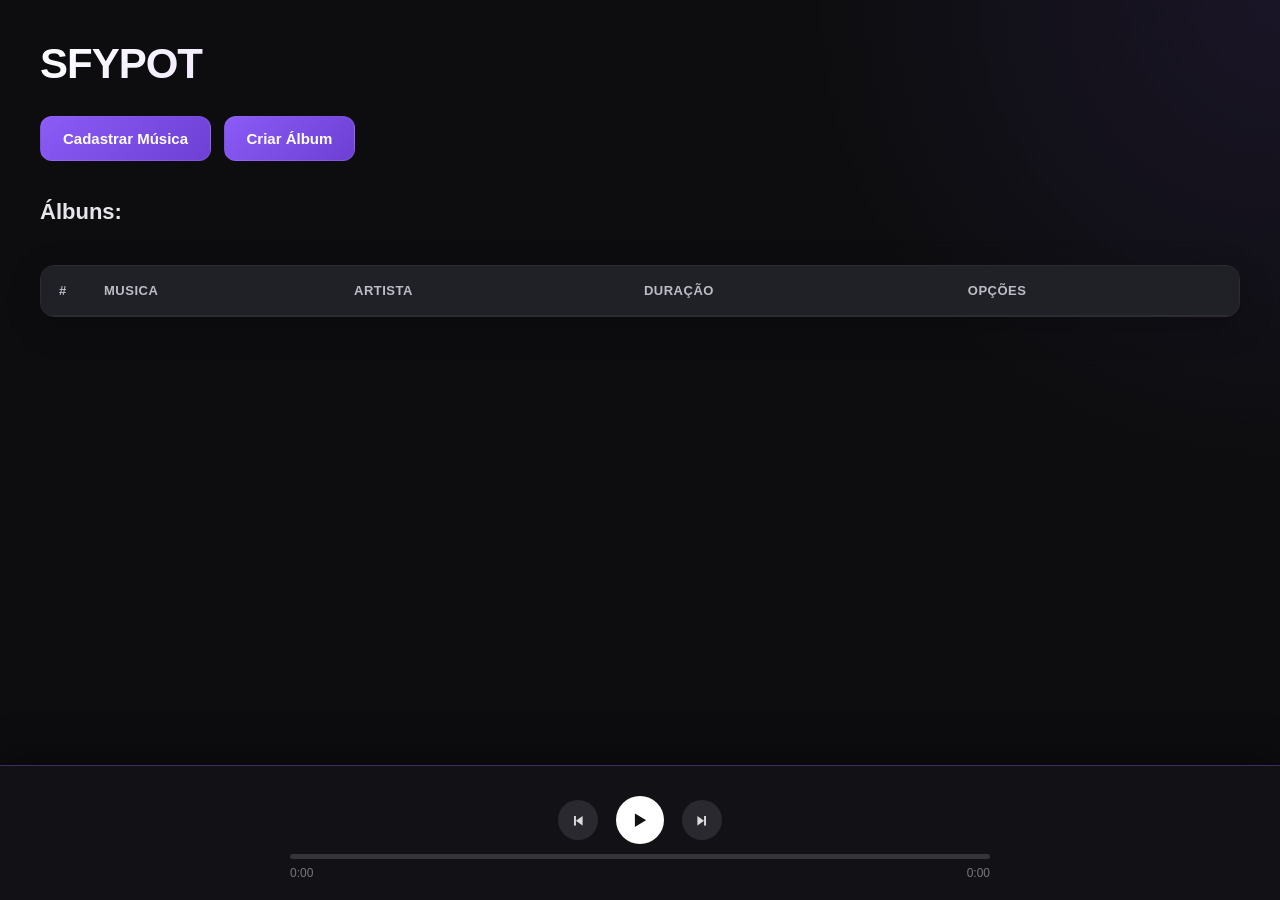
<file: 02 - Sfypot/public/index.html>
<!DOCTYPE html>
<html lang="en">

<head>
    <meta charset="UTF-8">
    <meta name="viewport" content="width=device-width, initial-scale=1.0">
    <link rel="stylesheet" href="css/style.css">
    <link rel="stylesheet" href="css/modal1.css">
    <link rel="stylesheet" href="css/modal2.css">
    <script src="main.js" defer></script>
    <title>Sfypot</title>
    <link href='https://unpkg.com/boxicons@2.1.4/css/boxicons.min.css' rel='stylesheet'>
</head>

<body>

    <h1>SFYPOT</h1>

    <button type="button" id="cadastrarMusica">Cadastrar Música</button>
    <button type="button" id="criarAlbum">Criar Álbum</button>

    <h2>Álbuns:</h2>
    <table id="list-albuns">
        <tbody>

        </tbody>
    </table>

    <!-- <h2>Biblioteca:</h2> -->
    <table id="list-musicas">

        <thead>
            <th>#</th>
            <th>Musica</th>
            <th>Artista</th>
            <th>Duração</th>
            <th>Opções</th>
        </thead>

        <tbody>

        </tbody>
    </table>

    <div class="player"> <!--  PLAYER -->
        <div class="music-info">
            <span id="musicName"></span>
            <span id="musicAutor"></span>
        </div>
        <span id="-1" class="indexMusica"></span>
        <audio id="audioPlayer" src=""></audio>
        <div class="controls">
            <button id="botaoBack"><i class='bx bx-skip-previous'></i></button>
            <button id="botaoPlayPause"><i class='bx bx-play'></i></button>
            <button id="botaoNext"><i class='bx bx-skip-next'></i></button>
        </div>
        <div class="footer">
            <div class="progress-bar">
                <div class="progress"></div>
            </div>
            <div class="time">
                <span id="tempoAtual">0:00</span>
                <span id="duracao">0:00</span>
            </div>
        </div>
    </div>


    <div class="modal">
        <header>
            <h2>Adicionar Música:</h2>
        </header>
        <form class="form-musica">
            <input type="file" id="arquivo" placeholder="Arquivo mp3" accept="audio/mp3" required>
            <input type="text" data-index="new" id="title" placeholder="Título da música" required>
            <input type="text" id="autor" placeholder="Nome do Autor" required>
            <input type="text" id="genero" placeholder="Gênero da música" required>
        </form>
        <footer>
            <button type="button" id="enviar-musica">Enviar</button>
            <button type="button" id="cancelMusica">Cancelar</button>
        </footer>
    </div>

    <div class="modal_2">
        <header>
            <h2>Criar Álbum</h2>
        </header>
        <form class="form-album">
            <input type="file" id="capa-album" placeholder="Capa do Álbum" accept="image/*">
            <input type="text" id="titulo-album" placeholder="Nome do Álbum" required>

            <div id="selectMusicas">

                
            </div>

        </form>
        <footer>
            <button type="button" id="enviar-album">Criar</button>
            <button type="button" id="cancel-album">Cancelar</button>
        </footer>
    </div>

</body>

</html>
</file>
<file: 02 - Sfypot/public/css/style.css>
/* =========================================================
   RESET
========================================================= */

* {
    margin: 0;
    padding: 0;
    box-sizing: border-box;
    font-family: "Segoe UI", Arial, sans-serif;
}

:root {
    --bg: #0d0d0f;
    --bg-secondary: #151518;
    --bg-card: #1b1b20;
    --bg-hover: #24242b;

    --purple: #8b5cf6;
    --purple-light: #a77cff;
    --purple-dark: #6d3fd4;

    --text: #ffffff;
    --text-secondary: #aaaab4;
    --text-muted: #777780;

    --border: #2b2b32;
    --danger: #ef4444;
    --danger-dark: #b91c1c;

    --radius: 14px;
    --transition: 0.2s ease;
}

/* =========================================================
   BODY
========================================================= */

body {
    min-height: 100vh;

    background:
        radial-gradient(
            circle at top right,
            rgba(139, 92, 246, 0.10),
            transparent 30%
        ),
        var(--bg);

    color: var(--text);

    padding: 40px;
    padding-bottom: 180px;
}

/* =========================================================
   TÍTULOS
========================================================= */

h1 {
    font-size: 42px;
    font-weight: 800;
    letter-spacing: -1px;

    margin-bottom: 28px;

    background: linear-gradient(
        135deg,
        #ffffff,
        var(--purple-light)
    );

    -webkit-background-clip: text;
    -webkit-text-fill-color: transparent;
}

h2 {
    margin: 38px 0 16px;

    font-size: 22px;
    font-weight: 600;

    color: #e5e5ea;
}

/* =========================================================
   BOTÕES PRINCIPAIS
========================================================= */

#cadastrarMusica,
#criarAlbum {
    border: 1px solid rgba(255, 255, 255, 0.08);

    background: linear-gradient(
        135deg,
        var(--purple),
        var(--purple-dark)
    );

    color: white;

    border-radius: 12px;

    padding: 13px 22px;

    font-size: 15px;
    font-weight: 600;

    cursor: pointer;

    transition:
        transform var(--transition),
        box-shadow var(--transition),
        filter var(--transition);

    margin-right: 8px;
}

#cadastrarMusica:hover,
#criarAlbum:hover {
    transform: translateY(-2px);

    filter: brightness(1.08);

    box-shadow:
        0 8px 25px rgba(139, 92, 246, 0.25);
}

#cadastrarMusica:active,
#criarAlbum:active {
    transform: translateY(0);
}

/* =========================================================
   TABELA
========================================================= */

table {
    width: 100%;
    border-collapse: separate;
    border-spacing: 0;

    background: var(--bg-card);

    border: 1px solid var(--border);
    border-radius: var(--radius);

    overflow: hidden;
    margin-top: 20px;

    box-shadow:
        0 10px 35px rgba(0, 0, 0, 0.18);
}

/* Aproxima a coluna da música do botão de play */

thead th:first-child,
tbody td:first-child {
    width: 45px;
}

thead th:nth-child(2),
tbody td:nth-child(2) {
    width: 250px;
}

/* Cabeçalho */

thead {
    background: #202027;
}

thead th {
    padding: 17px 18px;

    text-align: left;

    color: #bdbdc8;

    font-size: 13px;
    font-weight: 600;

    text-transform: uppercase;
    letter-spacing: 0.5px;

    border-bottom: 1px solid var(--border);
}

/* Linhas */

tbody tr {
    transition:
        background var(--transition),
        transform var(--transition);
}

tbody tr:hover {
    background: var(--bg-hover);
}

tbody td {
    padding: 15px 18px;

    color: #e7e7eb;

    border-bottom: 1px solid #26262d;
}

/* Última linha */

tbody tr:last-child td {
    border-bottom: none;
}

/* =========================================================
   BOTÕES DA TABELA
========================================================= */

tbody button {
    border: none;

    cursor: pointer;

    transition:
        transform var(--transition),
        background var(--transition),
        color var(--transition);

    display: inline-flex;
    align-items: center;
    justify-content: center;
}

/* Play */

button[id^="play"] {
    width: 38px;
    height: 38px;

    border-radius: 50%;

    background: var(--purple);
    color: white;

    font-size: 17px;
}

button[id^="play"]:hover {
    background: var(--purple-light);

    transform: scale(1.08);

    box-shadow:
        0 5px 15px rgba(139, 92, 246, 0.3);
}

/* Editar */

button[id^="edit"] {
    width: 36px;
    height: 36px;

    border-radius: 9px;

    background: rgba(139, 92, 246, 0.12);
    color: #b994ff;

    padding: 0;

    margin-right: 6px;
}

button[id^="edit"]:hover {
    background: rgba(139, 92, 246, 0.25);

    color: white;

    transform: translateY(-2px);
}

/* Excluir */

button[id^="delete"] {
    width: 36px;
    height: 36px;

    border-radius: 9px;

    background: rgba(239, 68, 68, 0.10);
    color: #f87171;

    padding: 0;
}

button[id^="delete"]:hover {
    background: rgba(239, 68, 68, 0.20);

    color: #ff8a8a;

    transform: translateY(-2px);
}

/* =========================================================
   PLAYER
========================================================= */

.player {
    position: fixed;

    left: 0;
    bottom: 0;

    width: 100%;

    min-height: 135px;

    padding: 18px 30px;

    display: flex;
    flex-direction: column;
    align-items: center;
    justify-content: center;

    gap: 10px;

    background: rgba(20, 20, 24, 0.94);

    border-top: 1px solid rgba(139, 92, 246, 0.35);

    box-shadow:
        0 -10px 35px rgba(0, 0, 0, 0.35);

    backdrop-filter: blur(15px);
    -webkit-backdrop-filter: blur(15px);

    z-index: 999;
}

/* =========================================================
   INFORMAÇÕES DA MÚSICA
========================================================= */

.music-info {
    position: absolute;

    left: 30px;
    top: 50%;

    transform: translateY(-50%);

    display: flex;
    flex-direction: column;

    gap: 4px;

    width: 250px;
}

#musicName {
    color: white;
    font-size: 19px;
    font-weight: 700;

    white-space: nowrap;
    overflow: hidden;
    text-overflow: ellipsis;
}

#musicAutor {
    color: var(--text-secondary);

    font-size: 13px;

    white-space: nowrap;
    overflow: hidden;
    text-overflow: ellipsis;
}

.music-info span {
    display: block;
}

/* =========================================================
   CONTROLES
========================================================= */

.controls {
    display: flex;
    align-items: center;

    gap: 18px;
}

.controls button {
    width: 40px;
    height: 40px;

    border: none;
    border-radius: 50%;

    display: flex;
    align-items: center;
    justify-content: center;

    background: #29292f;
    color: #ddd;

    cursor: pointer;

    font-size: 23px;

    transition:
        transform var(--transition),
        background var(--transition),
        color var(--transition);
}

.controls button:hover {
    background: #38383f;

    color: white;

    transform: scale(1.08);
}

/* Play/Pause principal */

#botaoPlayPause {
    width: 48px;
    height: 48px;

    background: white;
    color: #111;

    font-size: 27px;
}

#botaoPlayPause:hover {
    background: #eeeeee;

    transform: scale(1.08);
}

/* =========================================================
   PROGRESSO
========================================================= */

.footer {
    width: 100%;
    max-width: 700px;
}

.progress-bar {
    width: 100%;
    height: 5px;

    background: #34343b;

    border-radius: 999px;

    overflow: hidden;

    cursor: pointer;
}

.progress {
    width: 0%;
    height: 100%;

    background: linear-gradient(
        90deg,
        var(--purple-dark),
        var(--purple-light)
    );

    border-radius: 999px;

    transition: width 0.1s linear;
}

/* =========================================================
   TEMPO
========================================================= */

.time {
    display: flex;

    justify-content: space-between;

    margin-top: 7px;

    color: var(--text-muted);

    font-size: 12px;
}

/* =========================================================
   SCROLLBAR
========================================================= */

::-webkit-scrollbar {
    width: 9px;
}

::-webkit-scrollbar-track {
    background: #101014;
}

::-webkit-scrollbar-thumb {
    background: #3d2b5f;

    border-radius: 20px;
}

::-webkit-scrollbar-thumb:hover {
    background: var(--purple);
}

/* =========================================================
   SELEÇÃO
========================================================= */

::selection {
    background: rgba(139, 92, 246, 0.35);
    color: white;
}

/* =========================================================
   RESPONSIVIDADE
========================================================= */

@media (max-width: 800px) {

    body {
        padding: 25px 20px;
        padding-bottom: 190px;
    }

    h1 {
        font-size: 34px;
    }

    table {
        display: block;
        overflow-x: auto;
        white-space: nowrap;
    }

    .player {
        min-height: 155px;

        padding:
            15px
            20px
            12px;
    }

    .music-info {
        position: static;

        transform: none;

        width: 100%;

        text-align: center;

        align-items: center;

        order: 1;
    }

    .controls {
        order: 2;
    }

    .footer {
        order: 3;
    }
}

@media (max-width: 500px) {

    body {
        padding: 20px 15px;
        padding-bottom: 200px;
    }

    h1 {
        font-size: 30px;
    }

    #cadastrarMusica,
    #criarAlbum {
        width: 100%;
        margin: 5px 0;
    }

    h2 {
        font-size: 19px;
    }

    .player {
        min-height: 175px;
    }

    .music-info {
        max-width: 90%;
    }
}

/* =========================================================
   ÁLBUNS
========================================================= */

#list-albuns {
    display: block;
    width: 100%;

    background: transparent;

    border: none;
    box-shadow: none;

    margin-top: 20px;
}

#list-albuns tbody {
    display: grid;

    grid-template-columns: repeat(
        auto-fill,
        minmax(280px, 1fr)
    );

    gap: 20px;

    width: 100%;
}

/* Cada álbum */

#list-albuns tbody tr {
    display: flex;
    flex-direction: column;

    background: var(--bg-card);

    border: 1px solid var(--border);
    border-radius: var(--radius);

    overflow: hidden;

    cursor: pointer;

    transition:
        transform var(--transition),
        background var(--transition),
        box-shadow var(--transition);
}

#list-albuns tbody tr:hover {
    background: var(--bg-hover);

    transform: translateY(-4px);

    box-shadow:
        0 10px 25px rgba(0, 0, 0, 0.25);
}



/* Imagem */

#list-albuns tbody tr td:first-child {
    width: 100%;
    aspect-ratio: 1 / 1;

    padding: 0;

    overflow: hidden;

    border: none;
}

#list-albuns tbody tr td:first-child img {
    width: 100%;
    height: 100%;

    display: block;

    object-fit: cover;
}

/* Nome do álbum */

#list-albuns tbody tr td:nth-child(2) {
    width: 100%;

    padding: 12px 14px;

    color: var(--text);

    font-size: 15px;
    font-weight: 600;

    white-space: nowrap;
    overflow: hidden;
    text-overflow: ellipsis;

    border: none;
}

/* =========================================================
   BOTÃO DO ÁLBUM
========================================================= */

#list-albuns tbody tr {
    position: relative;
}

#list-albuns tbody tr td:nth-child(2) {
    padding-right: 60px;
}

#list-albuns tbody tr td:nth-child(3) {
    position: absolute;

    right: 10px;
    bottom: 4px;

    width: auto;

    padding: 0;

    border: none;
}

.openAlbum {
    width: 36px;
    height: 36px;

    border: none;
    border-radius: 9px;

    background: rgba(139, 92, 246, 0.12);
    color: #b994ff;

    display: inline-flex;
    align-items: center;
    justify-content: center;

    padding: 0;

    cursor: pointer;

    font-size: 15px;

    transition:
        transform var(--transition),
        background var(--transition),
        color var(--transition),
        box-shadow var(--transition);
}

.openAlbum:hover {
    background: rgba(139, 92, 246, 0.25);

    color: white;

    transform: translateY(-2px);

    box-shadow:
        0 5px 15px rgba(139, 92, 246, 0.20);
}
</file>
<file: 02 - Sfypot/public/css/modal1.css>
/* =========================================================
   MODAL - ADICIONAR MÚSICA
========================================================= */

.modal {
    position: fixed;

    top: 50%;
    left: 50%;

    transform: translate(-50%, -50%) scale(0.92);

    width: min(430px, calc(100% - 30px));

    padding: 28px;

    background: rgba(29, 29, 34, 0.97);

    border: 1px solid rgba(255, 255, 255, 0.08);

    border-radius: 18px;

    box-shadow:
        0 25px 80px rgba(0, 0, 0, 0.65),
        0 0 0 100vmax rgba(0, 0, 0, 0.65);

    opacity: 0;

    pointer-events: none;

    transition:
        opacity 0.25s ease,
        transform 0.25s ease;

    z-index: 1000;

    backdrop-filter: blur(20px);
    -webkit-backdrop-filter: blur(20px);
}

/* =========================================================
   MODAL ATIVO
========================================================= */

.modal.active {
    opacity: 1;

    pointer-events: auto;

    transform: translate(-50%, -50%) scale(1);
}

/* =========================================================
   CABEÇALHO
========================================================= */

.modal header {
    margin-bottom: 22px;
}

.modal header h2 {
    margin: 0;

    font-size: 21px;

    color: white;
}

.modal header h2::after {
    content: "";

    display: block;

    width: 35px;
    height: 3px;

    margin-top: 8px;

    background: var(--purple);

    border-radius: 10px;
}

/* =========================================================
   FORMULÁRIO
========================================================= */

.form-musica {
    display: flex;

    flex-direction: column;

    gap: 13px;
}

.form-musica input,
.form-musica select {
    width: 100%;

    padding: 13px 14px;

    background: #24242a;

    color: white;

    border: 1px solid #303038;

    outline: none;

    border-radius: 10px;

    font-size: 14px;

    transition:
        border-color 0.2s ease,
        background 0.2s ease,
        box-shadow 0.2s ease;
}

.form-musica input:hover,
.form-musica select:hover {
    background: #292930;
}

.form-musica input:focus,
.form-musica select:focus {
    border-color: var(--purple);

    box-shadow:
        0 0 0 3px rgba(139, 92, 246, 0.12);
}

.form-musica input::placeholder {
    color: #777780;
}

/* Select */

.form-musica select {
    cursor: pointer;
}

.form-musica select option {
    background: #24242a;
    color: white;
}

/* =========================================================
   INPUT DE ARQUIVO
========================================================= */

.form-musica input[type="file"] {
    padding: 8px;

    cursor: pointer;

    color: #9999a4;
}

.form-musica input[type="file"]::file-selector-button {
    margin-right: 10px;

    padding: 8px 13px;

    border: none;
    border-radius: 8px;

    background: var(--purple);

    color: white;

    font-weight: 600;

    cursor: pointer;

    transition: background 0.2s ease;
}

.form-musica input[type="file"]::file-selector-button:hover {
    background: var(--purple-light);
}

/* =========================================================
   FOOTER
========================================================= */

.modal footer {
    display: flex;

    justify-content: flex-end;

    gap: 9px;

    margin-top: 22px;
}

.modal footer button {
    padding: 11px 17px;

    border: none;

    border-radius: 9px;

    font-size: 14px;
    font-weight: 600;

    cursor: pointer;

    transition:
        transform 0.2s ease,
        background 0.2s ease;
}

/* Criar/Enviar */

#enviar-musica {
    background: var(--purple);

    color: white;
}

#enviar-musica:hover {
    background: var(--purple-light);

    transform: translateY(-1px);
}

/* Cancelar */

#cancelMusica {
    background: #303037;

    color: #c8c8d0;
}

#cancelMusica:hover {
    background: #3c3c45;

    color: white;

    transform: translateY(-1px);
}
</file>
<file: 02 - Sfypot/public/css/modal2.css>
/* =========================================================
   MODAL - CRIAR ÁLBUM
========================================================= */

.modal_2 {
    position: fixed;

    top: 50%;
    left: 50%;

    transform: translate(-50%, -50%) scale(0.92);

    width: min(430px, calc(100% - 30px));

    padding: 28px;

    background: rgba(29, 29, 34, 0.97);

    border: 1px solid rgba(255, 255, 255, 0.08);

    border-radius: 18px;

    box-shadow:
        0 25px 80px rgba(0, 0, 0, 0.65),
        0 0 0 100vmax rgba(0, 0, 0, 0.65);

    opacity: 0;

    pointer-events: none;

    transition:
        opacity 0.25s ease,
        transform 0.25s ease;

    z-index: 1000;

    backdrop-filter: blur(20px);
    -webkit-backdrop-filter: blur(20px);
}

/* =========================================================
   MODAL ATIVO
========================================================= */

.modal_2.active {
    opacity: 1;

    pointer-events: auto;

    transform: translate(-50%, -50%) scale(1);
}

/* =========================================================
   CABEÇALHO
========================================================= */

.modal_2 header {
    margin-bottom: 22px;
}

.modal_2 header h2 {
    margin: 0;

    font-size: 21px;

    color: white;
}

.modal_2 header h2::after {
    content: "";

    display: block;

    width: 35px;
    height: 3px;

    margin-top: 8px;

    background: var(--purple);

    border-radius: 10px;
}

/* =========================================================
   FORMULÁRIO
========================================================= */

.form-album {
    display: flex;

    flex-direction: column;

    gap: 13px;
}

.form-album input {
    width: 100%;

    padding: 13px 14px;

    background: #24242a;

    color: white;

    border: 1px solid #303038;

    outline: none;

    border-radius: 10px;

    font-size: 14px;

    transition:
        border-color 0.2s ease,
        background 0.2s ease,
        box-shadow 0.2s ease;
}

.form-album input:hover {
    background: #292930;
}

.form-album input:focus {
    border-color: var(--purple);

    box-shadow:
        0 0 0 3px rgba(139, 92, 246, 0.12);
}

.form-album input::placeholder {
    color: #777780;
}

/* =========================================================
   CAPA DO ÁLBUM
========================================================= */

.form-album input[type="file"] {
    padding: 8px;

    cursor: pointer;

    color: #9999a4;
}

.form-album input[type="file"]::file-selector-button {
    margin-right: 10px;

    padding: 8px 13px;

    border: none;

    border-radius: 8px;

    background: var(--purple);

    color: white;

    font-weight: 600;

    cursor: pointer;

    transition: background 0.2s ease;
}

.form-album input[type="file"]::file-selector-button:hover {
    background: var(--purple-light);
}

/* =========================================================
   FOOTER
========================================================= */

.modal_2 footer {
    display: flex;

    justify-content: flex-end;

    gap: 9px;

    margin-top: 22px;
}

.modal_2 footer button {
    padding: 11px 17px;

    border: none;

    border-radius: 9px;

    font-size: 14px;

    font-weight: 600;

    cursor: pointer;

    transition:
        transform 0.2s ease,
        background 0.2s ease;
}

/* Criar */

#enviar-album {
    background: var(--purple);

    color: white;
}

#enviar-album:hover {
    background: var(--purple-light);

    transform: translateY(-1px);
}

/* Cancelar */

#cancel-album {
    background: #303037;

    color: #c8c8d0;
}

#cancel-album:hover {
    background: #3c3c45;

    color: white;

    transform: translateY(-1px);
}

/* =========================================================
   LISTA DE MÚSICAS DO ÁLBUM
========================================================= */

#selectMusicas {
    width: 100%;
    max-height: 180px;

    padding: 6px;

    background: #24242a;

    border: 1px solid #303038;
    border-radius: 10px;

    overflow-y: auto;

    display: flex;
    flex-direction: column;

    gap: 3px;
}

/* Cada música */

#selectMusicas label {
    display: flex;
    align-items: center;

    gap: 10px;

    width: 100%;

    padding: 10px 12px;

    border-radius: 8px;

    color: #cfcfd6;

    cursor: pointer;

    transition:
        background 0.2s ease,
        color 0.2s ease;
}

#selectMusicas label:hover {
    background: #303038;

    color: white;
}

/* =========================================================
   CHECKBOX
========================================================= */

#selectMusicas input[type="checkbox"] {
    appearance: none;
    -webkit-appearance: none;

    width: 5px;
    height: 5px;

    flex-shrink: 0;

    border: 2px solid #5a5a64;
    border-radius: 4px;

    background: transparent;

    cursor: pointer;

    position: relative;

    transition:
        background 0.2s ease,
        border-color 0.2s ease;
}

/* Checkbox selecionado */

#selectMusicas input[type="checkbox"]:checked {
    background: var(--purple);
    border-color: var(--purple);
}

/* Check */

#selectMusicas input[type="checkbox"]:checked::after {
    content: "";

    position: absolute;

    width: 4px;
    height: 8px;

    left: 4px;
    top: 1px;

    border-right: 2px solid white;
    border-bottom: 2px solid white;

    transform: rotate(45deg);
}

/* =========================================================
   ITEM SELECIONADO
========================================================= */

#selectMusicas label:has(input[type="checkbox"]:checked) {
    background: rgba(139, 92, 246, 0.15);

    color: white;
}

#selectMusicas label:has(input[type="checkbox"]:checked):hover {
    background: rgba(139, 92, 246, 0.22);
}

/* =========================================================
   SCROLLBAR DA LISTA
========================================================= */

#selectMusicas::-webkit-scrollbar {
    width: 6px;
}

#selectMusicas::-webkit-scrollbar-track {
    background: transparent;
}

#selectMusicas::-webkit-scrollbar-thumb {
    background: #45454f;

    border-radius: 10px;
}

#selectMusicas::-webkit-scrollbar-thumb:hover {
    background: var(--purple);
}
</file>
